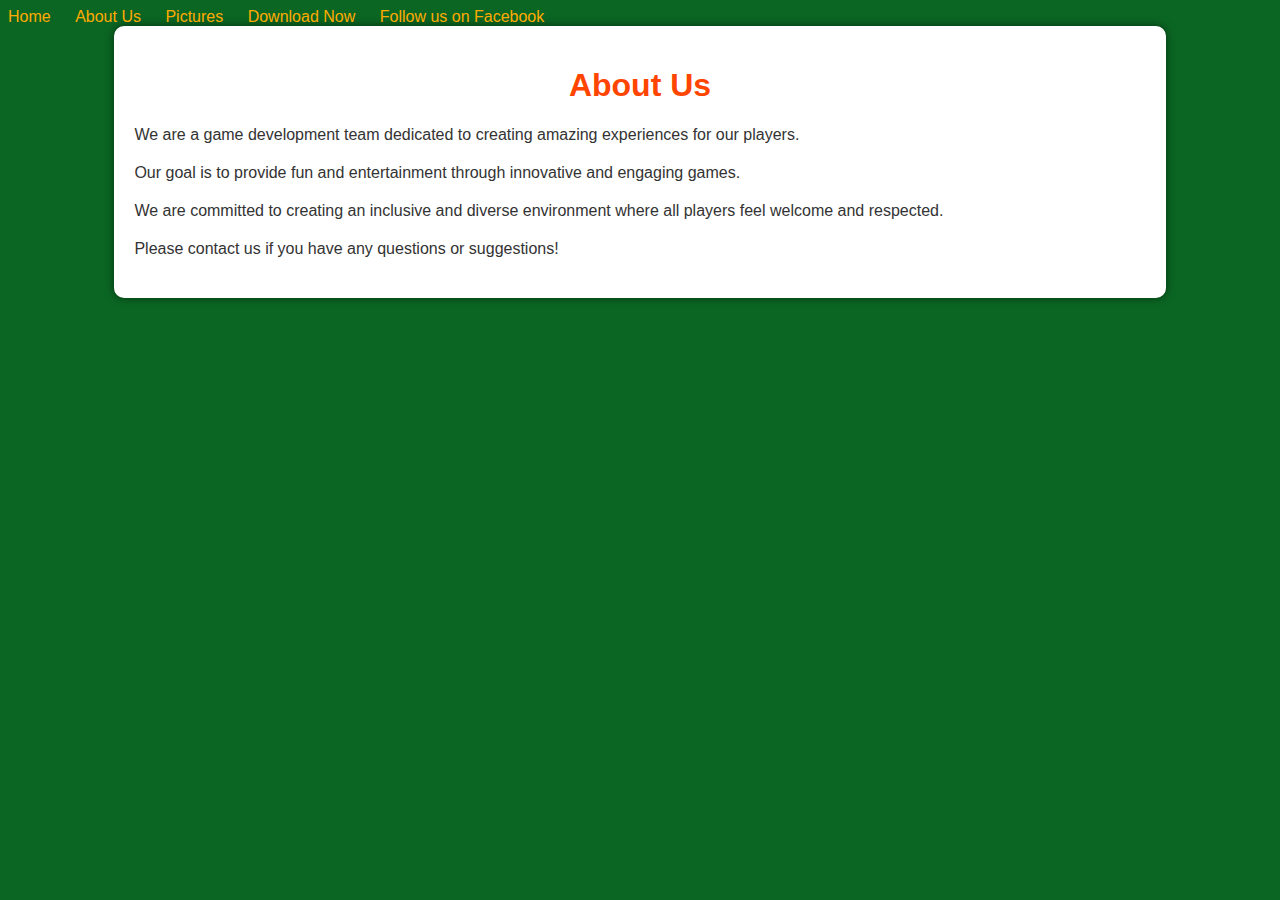
<file: AboutUs.html>
<html>
<html lang="en">
<head>
    <meta charset="UTF-8">
    <meta name="viewport" content="width=device-width, initial-scale=1.0">
    <title>About Us</title>
    <link href="style.css" rel="stylesheet" type="text/css">   
</head>
<body>
    <nav>
        <ul>
            <li><a href="index.html">Home</a></li>
            <li><a href="AboutUs.html">About Us</a></li>
            <li><a href="Pictures.html">Pictures</a></li>
            <li><a href="https://yt3.googleusercontent.com/ytc/AGIKgqPkmPoiRWs0hK3JPqtRwQIjnpwtMNmvIDLeKocf=s900-c-k-c0x00ffffff-no-rj">Download Now</a></li>
            <li><a href="https://www.facebook.com/DigimonOfficial">Follow us on Facebook</a></li>
        </ul>
    </nav>
    <div class="container">
        <h1>About Us</h1>
        <p>We are a game development team dedicated to creating amazing experiences for our players.</p>
        <p>Our goal is to provide fun and entertainment through innovative and engaging games.</p>
        <p>We are committed to creating an inclusive and diverse environment where all players feel welcome and respected.</p>
        <p>Please contact us if you have any questions or suggestions!</p>
    </div>

    <script src="script.js"></script>

</body>
</html>
</file>
<file: style.css>
/* Body Styles */
body {
    background-color: #0b6623; /* Sets the background colour of the body to a dark green */
    color: #333333; /* Sets the text colour to a dark gray */
    font-family: 'Segoe UI', Tahoma, Geneva, Verdana, sans-serif; /* Specifies a font stack for the text content */
}

/* Navigation Styles */
nav ul {
    list-style-type: none; /* Removes the default list styling from the navigation menu */
    margin: 0; /* Sets margins of the navigation list to zero for consistent spacing */
    padding: 0; /* Sets padding of the navigation list to zero for consistent spacing */
}

nav ul li {
    display: inline; /* Styles list items within the navigation menu to be displayed inline */
    margin-right: 20px; /* Adds a right margin of 20px to each list item for spacing */
}

nav ul li a {
    color: #ffaa00; /* Sets the colour of anchor links within the navigation menu to golden */
    text-decoration: none; /* Removes text decoration from anchor links */
}

/* Navigation Hover Effect */
nav ul li a:hover {
    color: #00ff00; /* Changes the colour of anchor links to bright green when hovered over */
}

/* Container Styles */
.container {
    width: 80%; /* Sets the width of the container to 80% of its parent element */
    margin: 0 auto; /* Centers the container horizontally using auto margins */
    padding: 20px; /* Adds padding to the container for spacing */
    background-color: #fff; /* Sets a white background colour for the container */
    border-radius: 10px; /* Applies a border radius of 10px to give it rounded corners */
    box-shadow: 0 0 10px rgba(0, 0, 0, 0.5); /* Adds a box shadow to give it a raised appearance */
}

/* Heading Styles */
h1 {
    color: #ff4500; /* Sets the colour of h1 headings to reddish-orange */
    text-align: center; /* Aligns the text in the heading to the center */
    font-family: 'Arial Black', sans-serif; /* Specifies a font stack for the heading */
}

/* GIF Container Styles */
.gif-container {
    text-align: center; /* Centers the content within the GIF container */
}

.gif-container img {
    display: inline-block; /* Styles images to be displayed inline-block */
    width: 300px; /* Sets the width of images within the GIF container */
    height: 300px; /* Sets the height of images within the GIF container */
    margin: 0 20px; /* Adds margins to images for spacing */
}

/* Image Container Styles */
.image-container {
    text-align: center; /* Centers the content within the image container */
}

.image-container img {
    display: inline-block; /* Styles images to be displayed inline-block */
    width: 300px; /* Sets the width of images within the image container */
    height: 200px; /* Sets the height of images within the image container */
    margin: 10px; /* Adds margins to images for spacing */
}

/* Paragraph Styles */
p {
    text-align: justify; /* Justifies the text within paragraphs */
    margin-bottom: 20px; /* Adds a bottom margin of 20px to paragraphs for spacing */
}

/* Unordered List Styles */
ul {
    margin-left: 20px; /* Adds a left margin of 20px to unordered lists */
}

ul li {
    list-style-type: disc; /* Styles list items within unordered lists to have a disc list-style type */
}
</file>
